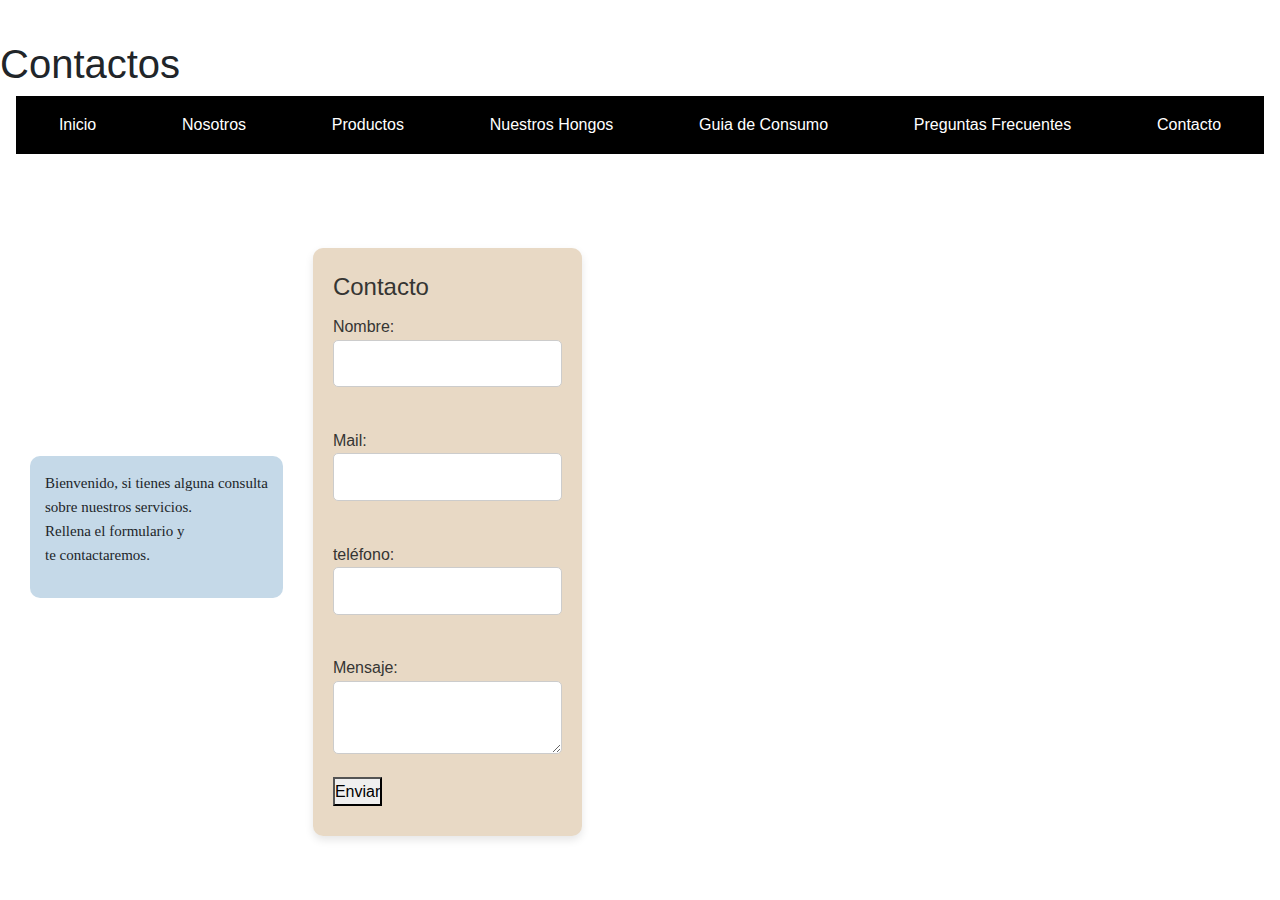
<file: pages/contacto.html>
<!DOCTYPE html>
<html lang="en">
<head>
    <meta charset="UTF-8">
    <meta name="viewport" content="width=device-width, initial-scale=1.0">

    <!--Bootstrap última versión-->    

    <link href="https://cdn.jsdelivr.net/npm/bootstrap@5.3.3/dist/css/bootstrap.min.css" rel="stylesheet" integrity="sha384-QWTKZyjpPEjISv5WaRU9OFeRpok6YctnYmDr5pNlyT2bRjXh0JMhjY6hW+ALEwIH" crossorigin="anonymous">
     
    <!--Enlace CSS-->

   <link rel="stylesheet" href="../css/styleFlex.css">

    <title>Contacto</title>

</head>
<body>

    <h1>Contactos</h1>
    <div class="centrado">
        <section class="menu-section">

            <nav class="menu-simple">
                <ul>

                <li> <a href="../index.html">Inicio</a></li>
                <li> <a href="nosotros.html">Nosotros</a></li>
                <li> <a href="productos.html">Productos</a></li>
                <li> <a href="nuestrosHongos.html">Nuestros Hongos</a></li>
                <li> <a href="guiaDeConsumo.html">Guia de Consumo</a></li>
                <li> <a href="preguntas.Frecuentes.html">Preguntas Frecuentes</a></li>
                <li> <a href="#">Contacto</a></li>
                
                </ul>

            </nav>
        </section>
    </div>

<div class="contacto-container">


<section class="llamado-accion">
    <p>Bienvenido, si tienes alguna consulta <br>
       sobre nuestros servicios. <br>
       Rellena el formulario y <br>
       te contactaremos.</p><br>    


</section>

<section class="formulario-section">

    <form action="" method="post" class="formulario" id="contactForm">

        <fieldset>
            <legend>Contacto</legend>
    
            <label style="display: block;">Nombre:</label>
            <input type="text" id="name" name="name" size="10" maxlength="15" required><br><br>
            
            <label style="display: block;">Mail:</label>
            <input type="text" name="Mail" id="mail" required><br><br>
            
            <label style="display: block;">teléfono:</label>
            <input type="number" name="telefono" id="phone" required><br><br>
            
            <label style="display: block;" for="mesage">Mensaje:</label>
            <textarea id="mesage" name="mesage" class="mesage" required></textarea><br>
    
        </fieldset>
    
        <button id="btnSubmit" type="submit">Enviar</button>
        <div id="error-message"></div> <!-- Error message container -->
    
    </form>
    

</section>
</div>
    
       
    <!--Script JS-->

    <script src="../java.Script/contacto.js"></script>

        <!--bootstrap-->
        
        <script src="https://cdn.jsdelivr.net/npm/bootstrap@5.3.3/dist/js/bootstrap.bundle.min.js" integrity="sha384-YvpcrYf0tY3lHB60NNkmXc5s9fDVZLESaAA55NDzOxhy9GkcIdslK1eN7N6jIeHz" crossorigin="anonymous"></script>

</body>
</html>
</file>
<file: css/styleFlex.css>
*{
    margin: 0;
    padding: 0;
    }

body{
    background-color: white;
    margin:0;
    font-family:Arial, Helvetica, sans-serif;
    font-size: 16px;
    line-height: 1.6;

}

/* Style Cards*/

.cards {
    display: flex;
    flex-wrap: wrap;
    gap: 16px; /* Espacio entre las tarjetas */
    justify-content: center; /* Centra las columnas */
  }

  .cards article {
    flex: 1 1 calc(33.33% - 16px); /* Cada tarjeta ocupa un tercio del ancho */
    box-sizing: border-box; /* Asegura que el padding no altere el tamaño */
    cursor: pointer;
  }

.cards img { /*em rem px */
    max-width: 100%; /* Ajusta el ancho de las imágenes al contenedor */
    height: auto; /* Mantiene la proporción de la imagen */
    display: block;
  }
/* revisar con chatgpt que ponga la imagen aliniada y que los tamaños de la imagen no sean tan grandes*/
img {
    display: block;
    border: 0;
    width: 100%;
    height: auto;
    
}
.titulo1{
margin: 0 0 em;
padding: 1em 0;
font-weight: 300;
font-size: 2rem;
font-weight: bold;
color:#333;
background-color: #f0f0f0;
border-radius: 8px;
box-shadow: 0 2px 4px rgba(0, 0, 0, 0.1);
text-align: center;
}
 h1{
    margin-top: 1em;
 }

.cabecera{
    background-color:aqua
}

/*Menu Flex*/




.centrado{
    margin: 0 auto;
    padding: 0 1em;
}

.menu-section{

     padding-bottom: 2em;
     margin-bottom: 2em;
   /*  border-bottom: 1px solid hsl(0, 0%, 50%)*/
}


.menu-simple ul{
    
    list-style-type: none;
    display: flex;
    flex-wrap: wrap;
    justify-content: space-around;
    background:black;
    padding: 0;
    margin: 0;
   
}


.menu-simple li{

    text-align: center;
}
.menu-simple li a{

    display: block;
    text-decoration: none;
    color: white;
    padding: 1em 2em;
    font-size: 1rem;
    
}

.menu-simple li a:hover{
    background-color:rgb(169, 169, 169)
}

   /* Formulario */

    
   .formulario-section{

    display: flex;
    flex-direction: column; 
}


form {
    max-width: 400px;
    margin: 0 auto; 
    margin-top: 30px;
    background-color: rgba(210, 180, 140, 0.5);
    padding: 20px;
    border-radius: 10px;
    box-shadow: 0px 4px 8px rgba(0, 0, 0, 0.1);
}  

/*Color de texto Label*/

.formulario{
color:#353533;


}

/*  Color de entrada de campo Input*/

input, textarea {
width: 100%; 
padding: 10px; 
margin-bottom: 15px;
border: 1px solid #CCC;
border-radius: 5px; 
box-sizing:border-box;
font-size: 16px; 
}


input:focus, textarea:focus {
border-color: #6D9F71;
outline: none; 
}

/* Texto llamado a la Acción del Formulario*/

.llamado-accion{

    font-family:'Playfair Display', serif;
    font-size: 15px;
    display: flex; 
    align-items: center; 
    margin-right: 20px; 
    background-color:rgba(140, 180, 210, 0.5);
    padding: 15px; 
    border-radius: 10px;
    margin: 0 10px; 
    
}

/* Estilos del contenedor del Formulario*/

.contacto-container{
display: flex;
align-items: center; 
gap: 20px;
margin-left: 20px;


}


#error-message {
    color: red;
    font-size: 14px;
    margin-top: 10px;
}

.modal img {
    max-width: 100%;
    height: auto;
}
</file>
